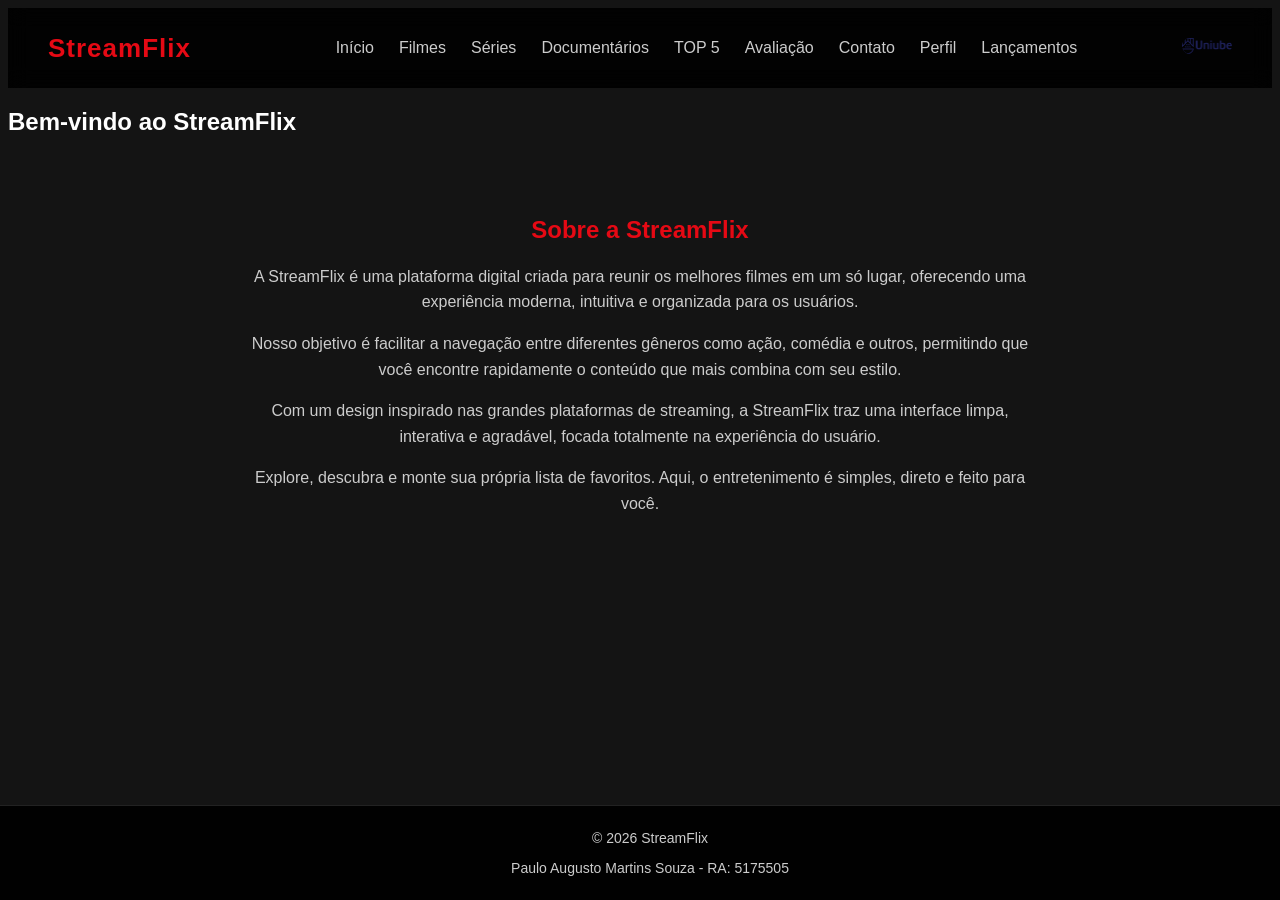
<file: index.html>
<!DOCTYPE html>
<html lang="pt-br">

<head>
    <meta charset="UTF-8">
    <title>StreamFlix</title>
    <link rel="icon" href="imagem/logo.png" type="imagem/png">
    <link rel="stylesheet" href="style.css">
     <!-- Google tag (gtag.js) -->
<script async src="https://www.googletagmanager.com/gtag/js?id=G-LDJSF1TFLN"></script>
<script>
  window.dataLayer = window.dataLayer || [];
  function gtag(){dataLayer.push(arguments);}
  gtag('js', new Date());

  gtag('config', 'G-LDJSF1TFLN');
</script>
</head>

<body>
    <header>
    <nav class="navbar">

        <div class="logo">
            <span>StreamFlix</span>
        </div>

        <ul class="menu">
            <li><a href="index.html">Início</a></li>
            <li><a href="filmes.html">Filmes</a></li>
            <li><a href="series.html">Séries</a></li>
            <li><a href="documentarios.html">Documentários</a></li>
            <li><a href="lista.html">TOP 5</a></li>
            <li><a href="tabela.html">Avaliação</a></li>
            <li><a href="contato.html">Contato</a></li>
            <li><a href="perfil.html">Perfil</a></li>
            <li><a href="lancamentos.html">Lançamentos</a></li>
        </ul>

        <a href="https://www.uniube.br" target="_blank">
            <img src="imagem/uniube.jpg" class="uniube-logo">
        </a>

    </nav>
</header>

    <section class="banner">
        <h1>Bem-vindo ao StreamFlix</h1>
    </section>

    <section class="sobre">
    <h2>Sobre a StreamFlix</h2>

    <p>
        A StreamFlix é uma plataforma digital criada para reunir os melhores filmes em um só lugar,
        oferecendo uma experiência moderna, intuitiva e organizada para os usuários.
    </p>

    <p>
        Nosso objetivo é facilitar a navegação entre diferentes gêneros como ação, comédia e outros,
        permitindo que você encontre rapidamente o conteúdo que mais combina com seu estilo.
    </p>

    <p>
        Com um design inspirado nas grandes plataformas de streaming, a StreamFlix traz uma interface
        limpa, interativa e agradável, focada totalmente na experiência do usuário.
    </p>

    <p>
        Explore, descubra e monte sua própria lista de favoritos. Aqui, o entretenimento é simples,
        direto e feito para você.
    </p>
</section>

    <footer class="footer">
    <p>© 2026 StreamFlix</p>
    <p>Paulo Augusto Martins Souza - RA: 5175505</p>
</footer>
</body>

</html>
</file>
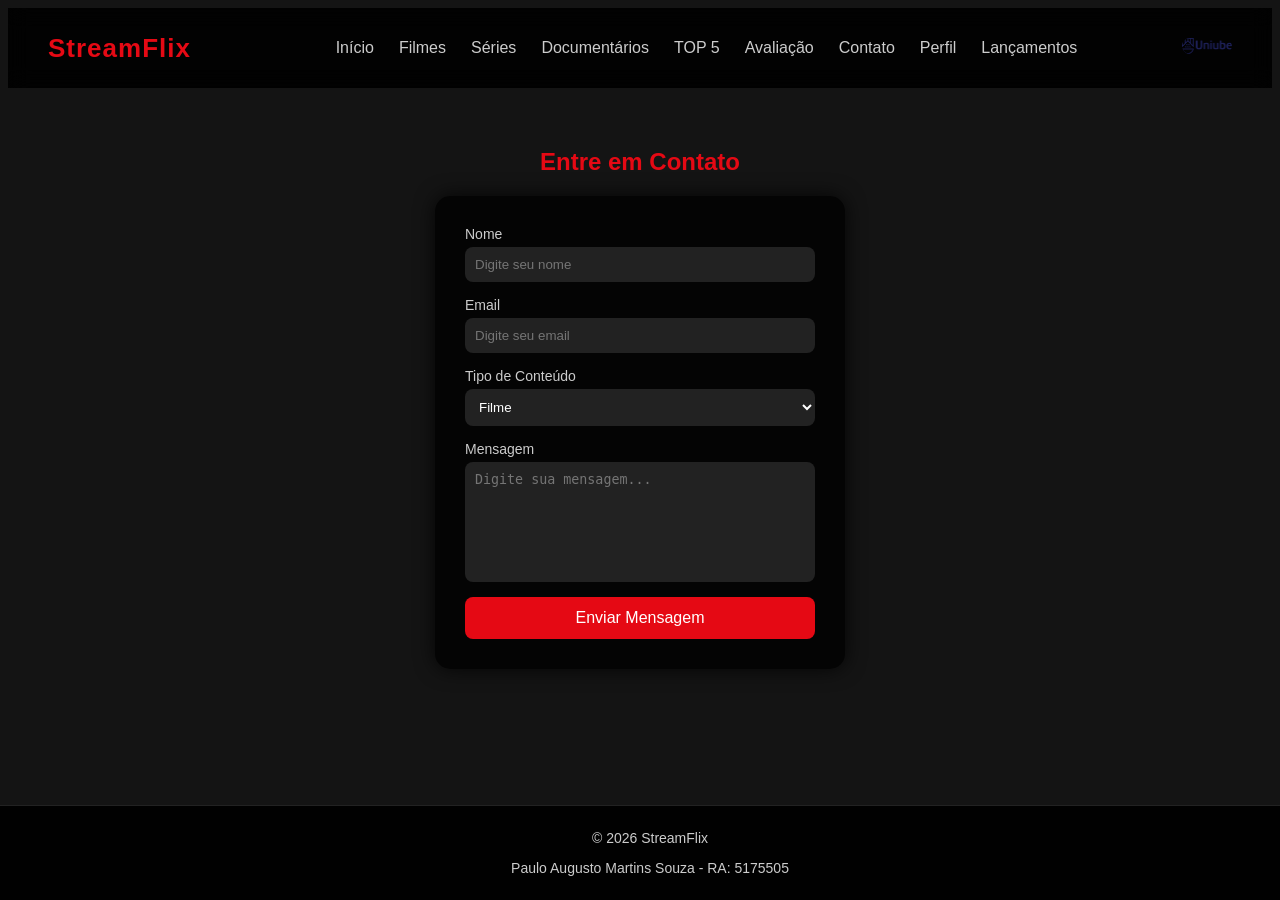
<file: contato.html>
<!DOCTYPE html>
<html lang="pt-br">

<head>
    <meta charset="UTF-8">
    <title>Contato</title>
    <link rel="icon" href="imagem/logo.png" type="imagem/png">
    <link rel="stylesheet" href="style.css">
     <!-- Google tag (gtag.js) -->
<script async src="https://www.googletagmanager.com/gtag/js?id=G-LDJSF1TFLN"></script>
<script>
  window.dataLayer = window.dataLayer || [];
  function gtag(){dataLayer.push(arguments);}
  gtag('js', new Date());

  gtag('config', 'G-LDJSF1TFLN');
</script>
</head>

<body>
    <header>
    <nav class="navbar">

        <div class="logo">
            <span>StreamFlix</span>
        </div>

        <ul class="menu">
            <li><a href="index.html">Início</a></li>
            <li><a href="filmes.html">Filmes</a></li>
            <li><a href="series.html">Séries</a></li>
            <li><a href="documentarios.html">Documentários</a></li>
            <li><a href="lista.html">TOP 5</a></li>
            <li><a href="tabela.html">Avaliação</a></li>
            <li><a href="contato.html">Contato</a></li>
            <li><a href="perfil.html">Perfil</a></li>
            <li><a href="lancamentos.html">Lançamentos</a></li>
        </ul>

        <a href="https://www.uniube.br" target="_blank">
            <img src="imagem/uniube.jpg" class="uniube-logo">
        </a>

    </nav>
</header>
    <section class="contato-container">
    <h1>Entre em Contato</h1>

    <form class="form-contato">
        
        <div class="input-group">
            <label>Nome</label>
            <input type="text" placeholder="Digite seu nome" required>
        </div>

        <div class="input-group">
            <label>Email</label>
            <input type="email" placeholder="Digite seu email" required>
        </div>

        <div class="input-group">
            <label>Tipo de Conteúdo</label>
            <select>
                <option>Filme</option>
                <option>Série</option>
                <option>Documentário</option>
            </select>
        </div>

        <div class="input-group">
            <label>Mensagem</label>
            <textarea placeholder="Digite sua mensagem..." required></textarea>
        </div>

        <button type="submit">Enviar Mensagem</button>

    </form>
</section>
    <footer class="footer">
    <p>© 2026 StreamFlix</p>
    <p>Paulo Augusto Martins Souza - RA: 5175505</p>
</footer>
</body>

</html>
</file>
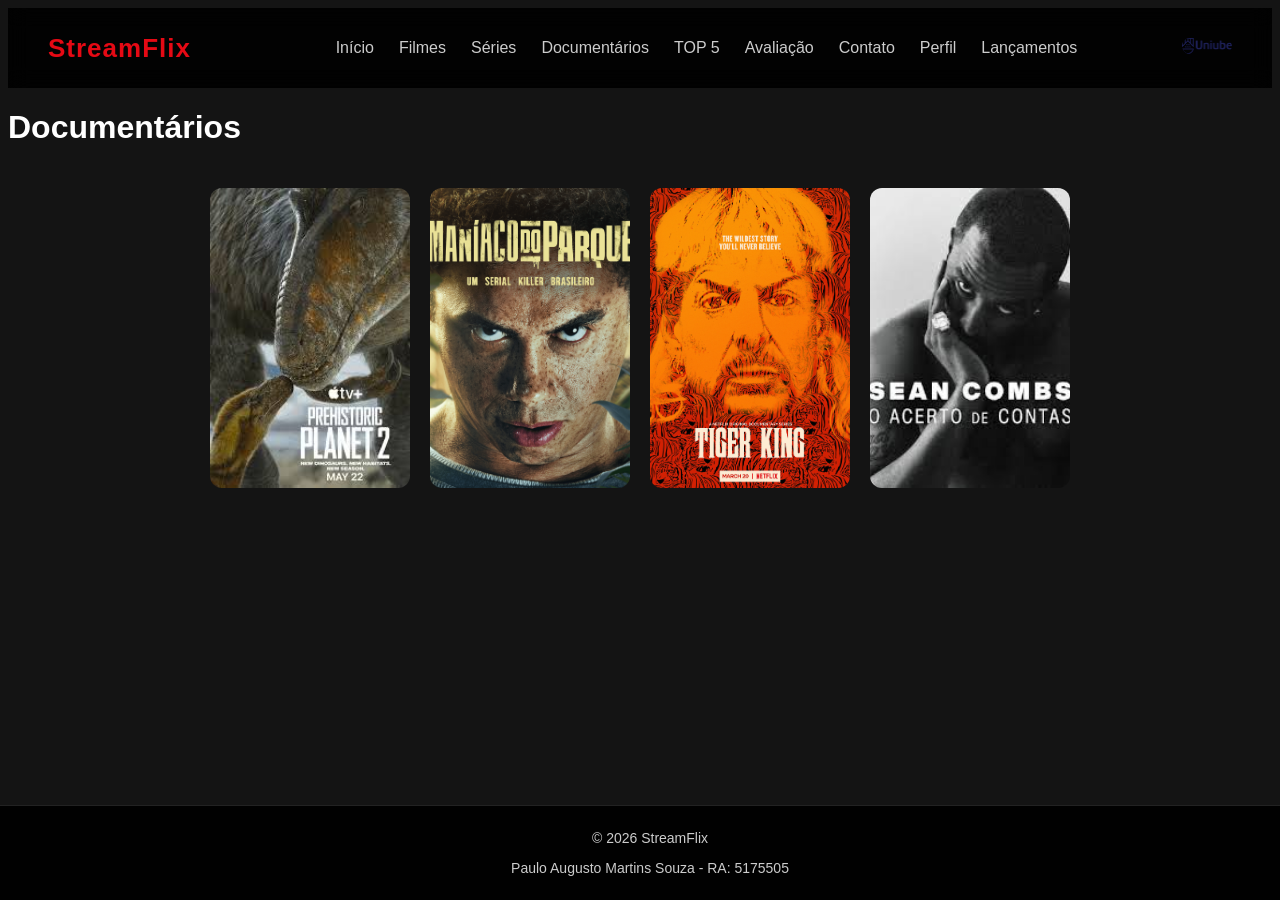
<file: documentarios.html>
<!DOCTYPE html>
<html lang="pt-br">

<head>
    <meta charset="UTF-8">
    <title>Comédia</title>
    <link rel="icon" href="imagem/logo.png" type="imagem/png">
    <link rel="stylesheet" href="style.css">
     <!-- Google tag (gtag.js) -->
<script async src="https://www.googletagmanager.com/gtag/js?id=G-LDJSF1TFLN"></script>
<script>
  window.dataLayer = window.dataLayer || [];
  function gtag(){dataLayer.push(arguments);}
  gtag('js', new Date());

  gtag('config', 'G-LDJSF1TFLN');
</script>
</head>

<body>
    <header>
    <nav class="navbar">

        <div class="logo">
            <span>StreamFlix</span>
        </div>

        <ul class="menu">
            <li><a href="index.html">Início</a></li>
            <li><a href="filmes.html">Filmes</a></li>
            <li><a href="series.html">Séries</a></li>
            <li><a href="documentarios.html">Documentários</a></li>
            <li><a href="lista.html">TOP 5</a></li>
            <li><a href="tabela.html">Avaliação</a></li>
            <li><a href="contato.html">Contato</a></li>
            <li><a href="perfil.html">Perfil</a></li>
            <li><a href="lancamentos.html">Lançamentos</a></li>
        </ul>

        <a href="https://www.uniube.br" target="_blank">
            <img src="imagem/uniube.jpg" class="uniube-logo">
        </a>

    </nav>
</header>
    <h1>Documentários</h1>
    <div class="filmes">
        <img src="imagem/dinossauro.jpg">
        <img src="imagem/maniacodoparque.jpg">
        <img src="imagem/tiger.jpg">
        <img src="imagem/sean.jpg">
    </div>
    <footer class="footer">
    <p>© 2026 StreamFlix</p>
    <p>Paulo Augusto Martins Souza - RA: 5175505</p>
</footer>
</body>

</html>
</file>
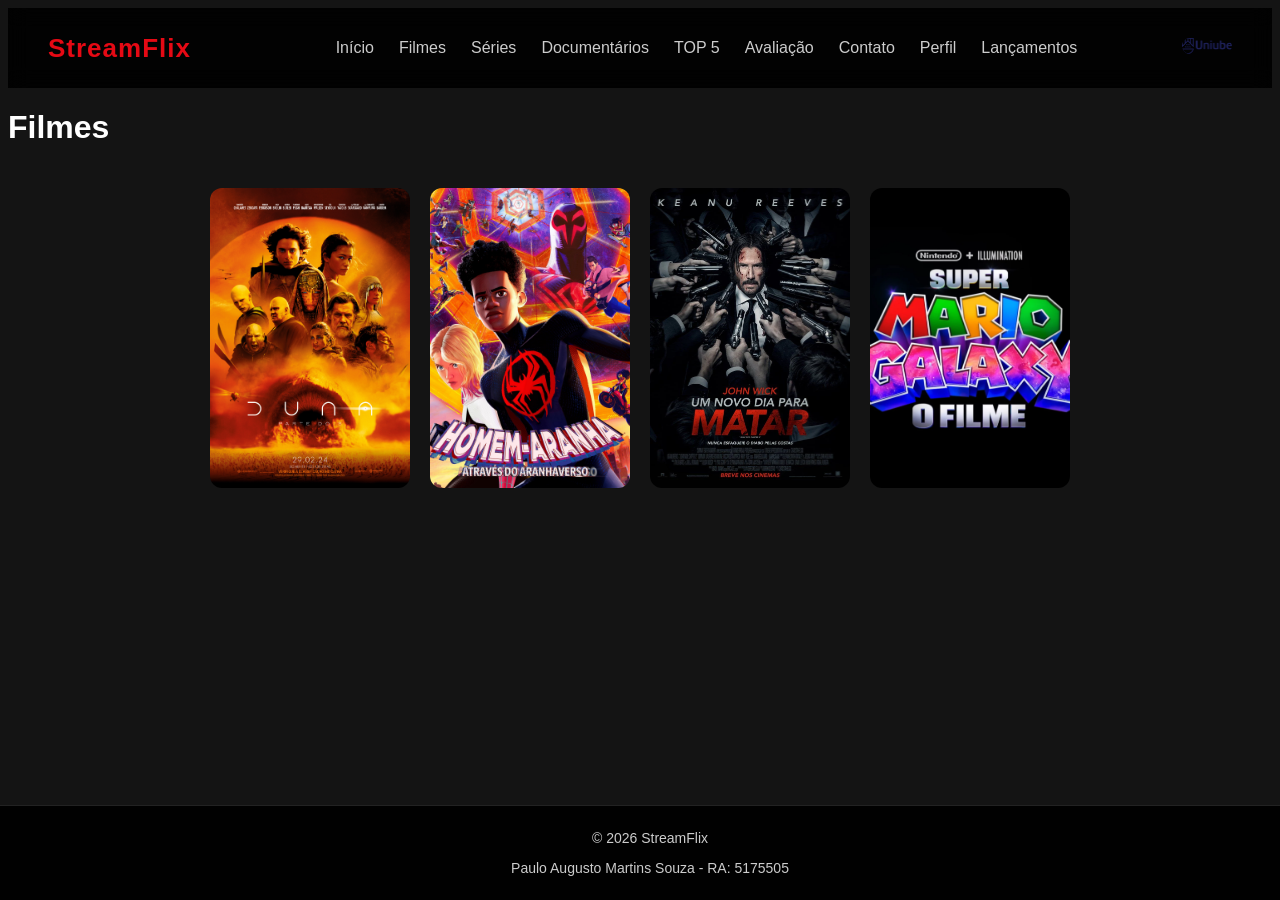
<file: filmes.html>
<!DOCTYPE html>
<html lang="pt-br">

<head>
    <meta charset="UTF-8">
    <title>Filmes</title>
    <link rel="icon" href="imagem/logo.png" type="imagem/png">
    <link rel="stylesheet" href="style.css">
     <!-- Google tag (gtag.js) -->
<script async src="https://www.googletagmanager.com/gtag/js?id=G-LDJSF1TFLN"></script>
<script>
  window.dataLayer = window.dataLayer || [];
  function gtag(){dataLayer.push(arguments);}
  gtag('js', new Date());

  gtag('config', 'G-LDJSF1TFLN');
</script>
</head>

<body>
    <header>
    <nav class="navbar">
        <div class="logo">
            <span>StreamFlix</span>
        </div>

        <ul class="menu">
            <li><a href="index.html">Início</a></li>
            <li><a href="filmes.html">Filmes</a></li>
            <li><a href="series.html">Séries</a></li>
            <li><a href="documentarios.html">Documentários</a></li>
            <li><a href="lista.html">TOP 5</a></li>
            <li><a href="tabela.html">Avaliação</a></li>
            <li><a href="contato.html">Contato</a></li>
            <li><a href="perfil.html">Perfil</a></li>
            <li><a href="lancamentos.html">Lançamentos</a></li>
        </ul>

        <a href="https://www.uniube.br" target="_blank">
            <img src="imagem/uniube.jpg" class="uniube-logo">
        </a>
    </nav>
</header>

    <h1>Filmes</h1>
    <div class="filmes">
        <img src="imagem/duna.jpg">
        <img src="imagem/homemaranha.jpg">
        <img src="imagem/johnwick.jpg">
        <img src="imagem/mario.jpg">
    </div>

    <footer class="footer">
    <p>© 2026 StreamFlix</p>
    <p>Paulo Augusto Martins Souza - RA: 5175505</p>
</footer>
</body>

</html>
</file>
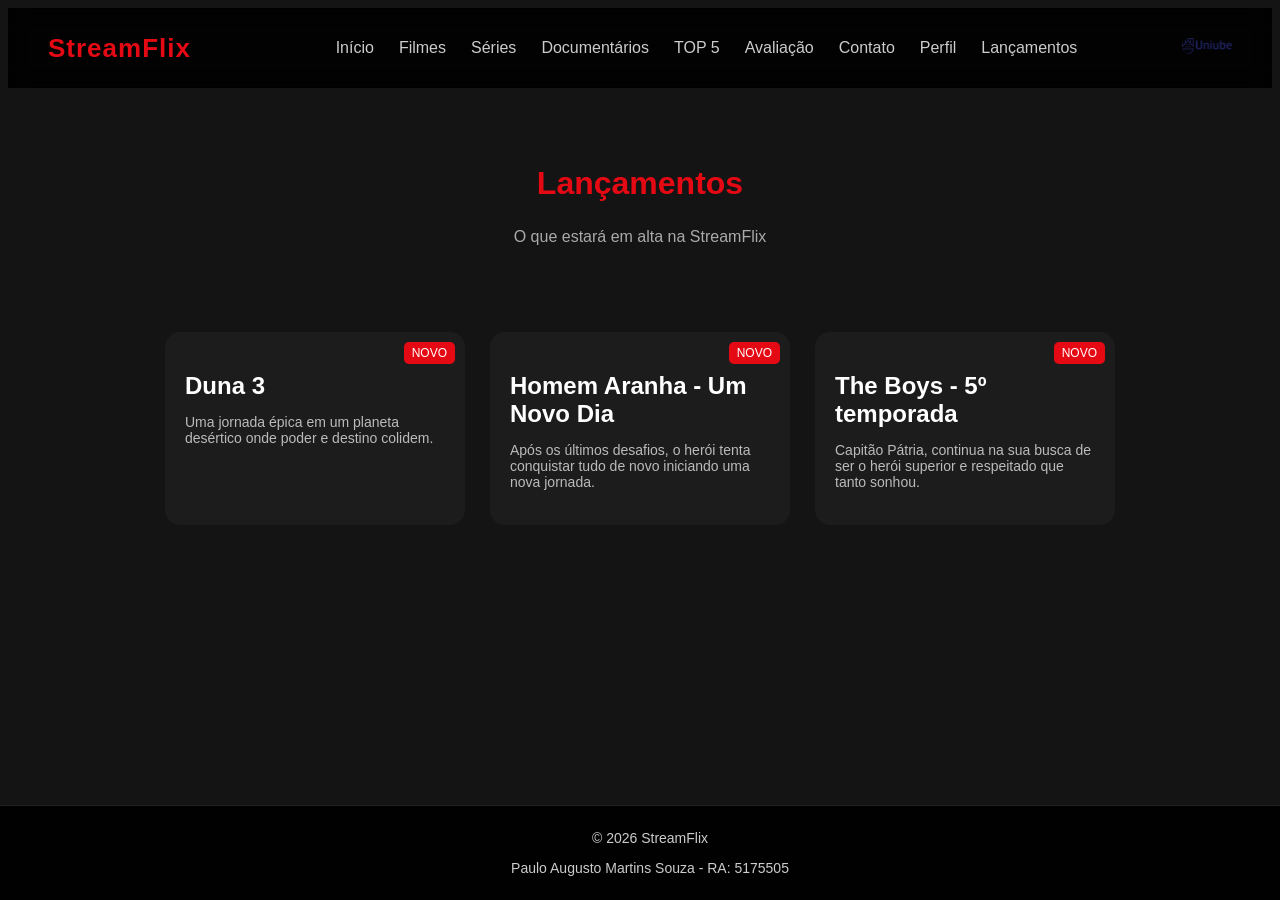
<file: lancamentos.html>
<!DOCTYPE html>
<html lang="pt-br">
<head>
    <meta charset="UTF-8">
    <title>Lançamentos</title>
    <link rel="icon" href="imagem/logo.png" type="image/png">
    <link rel="stylesheet" href="style.css">
     <!-- Google tag (gtag.js) -->
<script async src="https://www.googletagmanager.com/gtag/js?id=G-LDJSF1TFLN"></script>
<script>
  window.dataLayer = window.dataLayer || [];
  function gtag(){dataLayer.push(arguments);}
  gtag('js', new Date());

  gtag('config', 'G-LDJSF1TFLN');
</script>
</head>

<body>

<header>
    <nav class="navbar">
        <div class="logo">
            <span>StreamFlix</span>
        </div>

        <ul class="menu">
            <li><a href="index.html">Início</a></li>
            <li><a href="filmes.html">Filmes</a></li>
            <li><a href="series.html">Séries</a></li>
            <li><a href="documentarios.html">Documentários</a></li>
            <li><a href="lista.html">TOP 5</a></li>
            <li><a href="tabela.html">Avaliação</a></li>
            <li><a href="contato.html">Contato</a></li>
            <li><a href="perfil.html">Perfil</a></li>
            <li><a href="lancamentos.html">Lançamentos</a></li>
        </ul>

        <a href="https://www.uniube.br" target="_blank">
            <img src="imagem/uniube.jpg" class="uniube-logo">
        </a>
    </nav>
</header>

<section class="hero">
    <h1>Lançamentos</h1>
    <p>O que estará em alta na StreamFlix</p>
</section>

<section class="cards-container">

    <div class="card-text">
        <span class="tag">NOVO</span>
        <h2>Duna 3</h2>
        <p>Uma jornada épica em um planeta desértico onde poder e destino colidem.</p>
    </div>

    <div class="card-text">
        <span class="tag">NOVO</span>
        <h2>Homem Aranha - Um Novo Dia</h2>
        <p>Após os últimos desafios, o herói tenta conquistar tudo de novo iniciando uma nova jornada.</p>
    </div>

    <div class="card-text">
        <span class="tag">NOVO</span>
        <h2>The Boys - 5º temporada</h2>
        <p>Capitão Pátria, continua na sua busca de ser o herói superior e respeitado que tanto sonhou.</p>
    </div>

</section>

<footer class="footer">
    <p>© 2026 StreamFlix</p>
    <p>Paulo Augusto Martins Souza - RA: 5175505</p>
</footer>

</body>
</html>
</file>
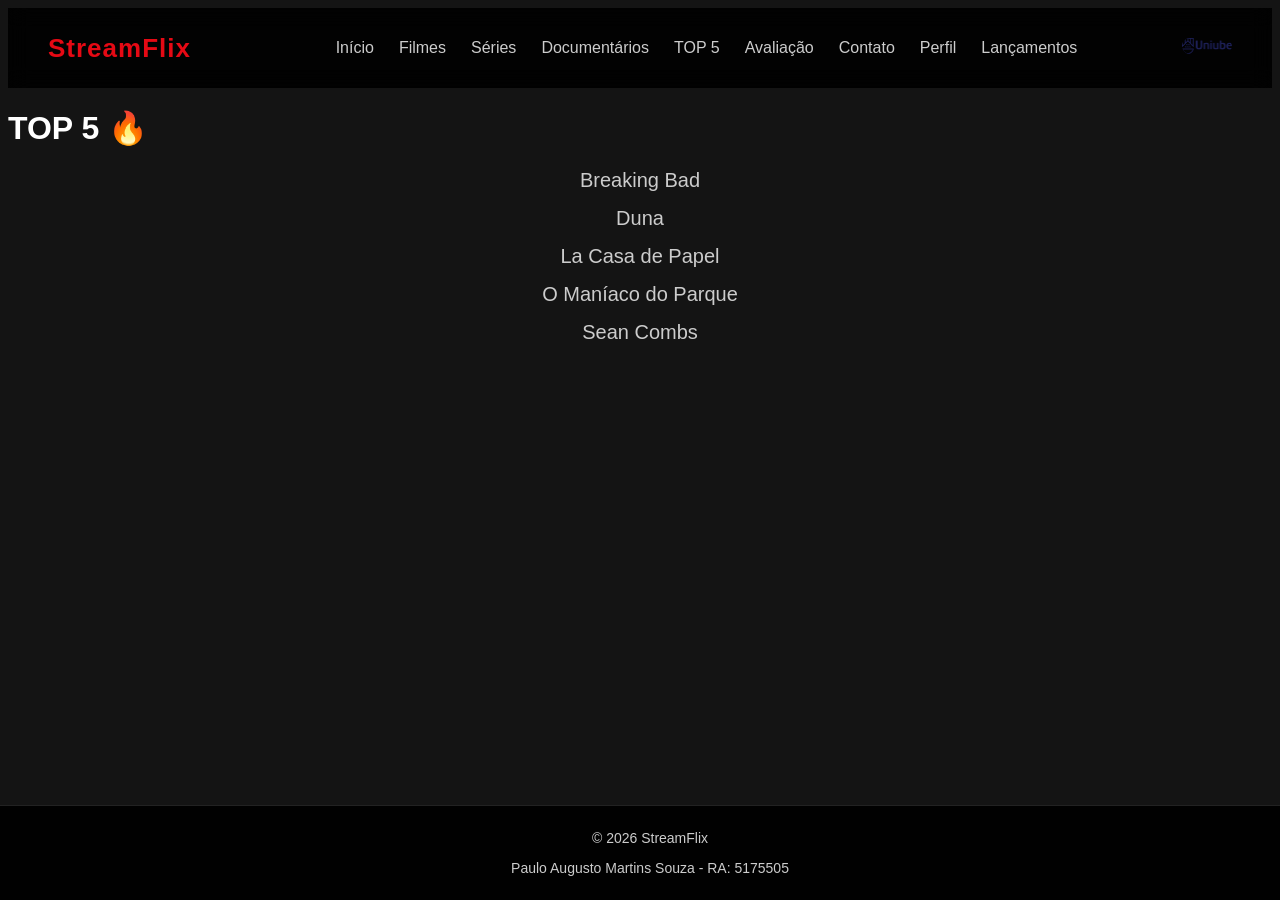
<file: lista.html>
<!DOCTYPE html>
<html lang="pt-br">

<head>
    <meta charset="UTF-8">
    <title>Lista</title>
    <link rel="icon" href="imagem/logo.png" type="imagem/png">
    <link rel="stylesheet" href="style.css">
    <!-- Google tag (gtag.js) -->
<script async src="https://www.googletagmanager.com/gtag/js?id=G-LDJSF1TFLN"></script>
<script>
  window.dataLayer = window.dataLayer || [];
  function gtag(){dataLayer.push(arguments);}
  gtag('js', new Date());

  gtag('config', 'G-LDJSF1TFLN');
</script>
</head>

<body>
    <header>
    <nav class="navbar">

        <div class="logo">
            <span>StreamFlix</span>
        </div>

        <ul class="menu">
            <li><a href="index.html">Início</a></li>
            <li><a href="filmes.html">Filmes</a></li>
            <li><a href="series.html">Séries</a></li>
            <li><a href="documentarios.html">Documentários</a></li>
            <li><a href="lista.html">TOP 5</a></li>
            <li><a href="tabela.html">Avaliação</a></li>
            <li><a href="contato.html">Contato</a></li>
            <li><a href="perfil.html">Perfil</a></li>
            <li><a href="lancamentos.html">Lançamentos</a></li>
        </ul>

        <a href="https://www.uniube.br" target="_blank">
            <img src="imagem/uniube.jpg" class="uniube-logo">
        </a>

    </nav>
</header>
    <h1>TOP 5 🔥</h1>
    <ul class="lista-filmes">
    <li><a href="series.html">Breaking Bad</a></li>
    <li><a href="filmes.html">Duna</a></li>
    <li><a href="series.html">La Casa de Papel</a></li>
    <li><a href="documentarios.html">O Maníaco do Parque</a></li>
    <li><a href="documentarios.html">Sean Combs</a></li>
</ul>
    <footer class="footer">
    <p>© 2026 StreamFlix</p>
    <p>Paulo Augusto Martins Souza - RA: 5175505</p>
</footer>
</body>

</html>
</file>
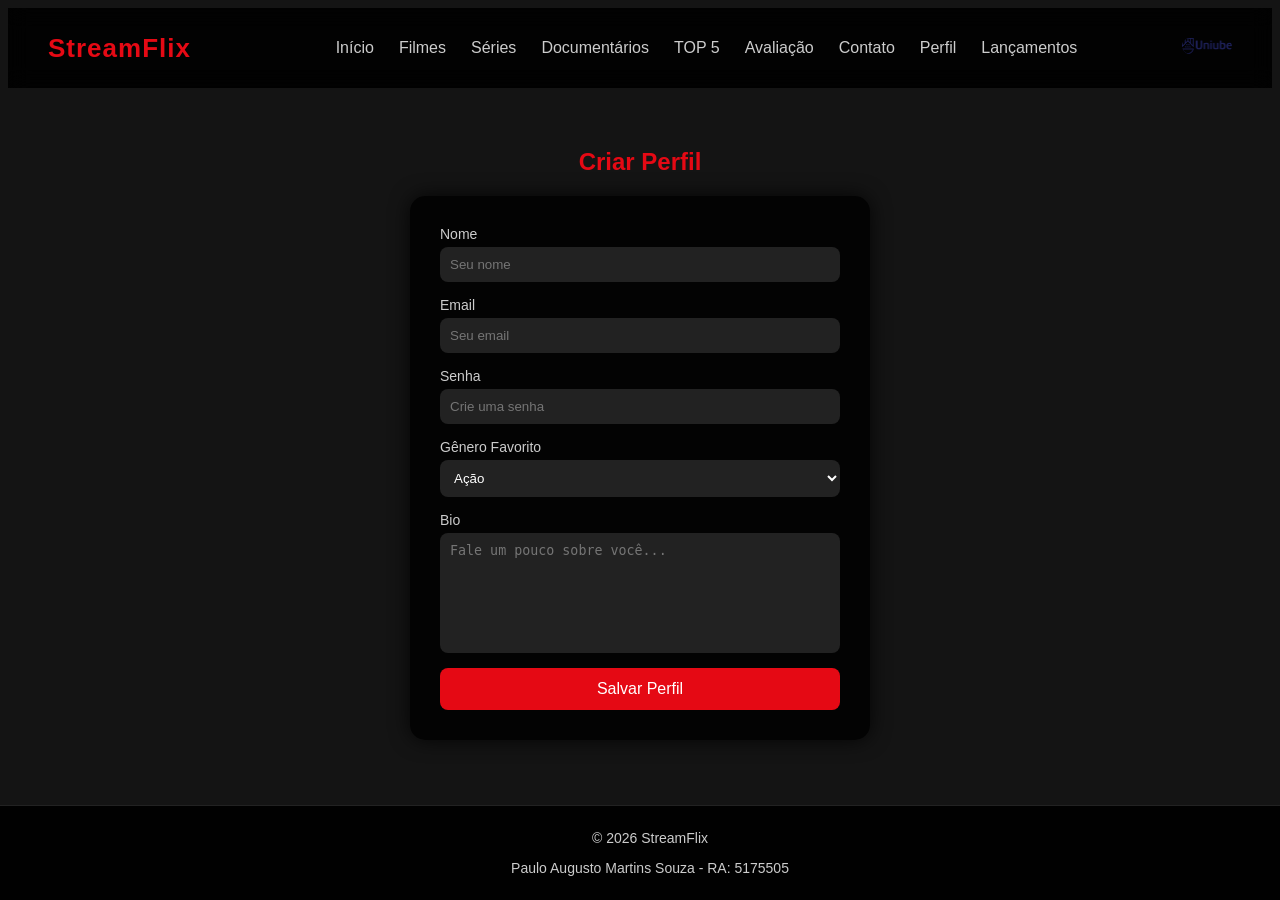
<file: perfil.html>
<!DOCTYPE html>
<html lang="pt-br">

<head>
    <meta charset="UTF-8">
    <title>Perfil</title>
    <link rel="icon" href="imagem/logo.png" type="image/png">
    <link rel="stylesheet" href="style.css">
    <!-- Google tag (gtag.js) -->
<script async src="https://www.googletagmanager.com/gtag/js?id=G-LDJSF1TFLN"></script>
<script>
  window.dataLayer = window.dataLayer || [];
  function gtag(){dataLayer.push(arguments);}
  gtag('js', new Date());

  gtag('config', 'G-LDJSF1TFLN');
</script>
</head>

<body>

<header>
    <nav class="navbar">

        <div class="logo">
            <span>StreamFlix</span>
        </div>

        <ul class="menu">
            <li><a href="index.html">Início</a></li>
            <li><a href="filmes.html">Filmes</a></li>
            <li><a href="series.html">Séries</a></li>
            <li><a href="documentarios.html">Documentários</a></li>
            <li><a href="lista.html">TOP 5</a></li>
            <li><a href="tabela.html">Avaliação</a></li>
            <li><a href="contato.html">Contato</a></li>
            <li><a href="perfil.html">Perfil</a></li>
            <li><a href="lancamentos.html">Lançamentos</a></li>
        </ul>

        <a href="https://www.uniube.br" target="_blank">
            <img src="imagem/uniube.jpg" class="uniube-logo">
        </a>

    </nav>
</header>

<section class="perfil-container">
    <h1>Criar Perfil</h1>

    <form class="perfil-form">

        <div class="input-group">
            <label>Nome</label>
            <input type="text" placeholder="Seu nome" required>
        </div>

        <div class="input-group">
            <label>Email</label>
            <input type="email" placeholder="Seu email" required>
        </div>

        <div class="input-group">
            <label>Senha</label>
            <input type="password" placeholder="Crie uma senha" required>
        </div>

        <div class="input-group">
            <label>Gênero Favorito</label>
            <select>
                <option>Ação</option>
                <option>Comédia</option>
                <option>Drama</option>
                <option>Terror</option>
                <option>Ficção Científica</option>
            </select>
        </div>


        <div class="input-group">
            <label>Bio</label>
            <textarea placeholder="Fale um pouco sobre você..."></textarea>
        </div>

        <button type="submit">Salvar Perfil</button>

    </form>
</section>

<footer class="footer">
    <p>© 2026 StreamFlix</p>
    <p>Paulo Augusto Martins Souza - RA: 5175505</p>
</footer>

</body>
</html>
</file>
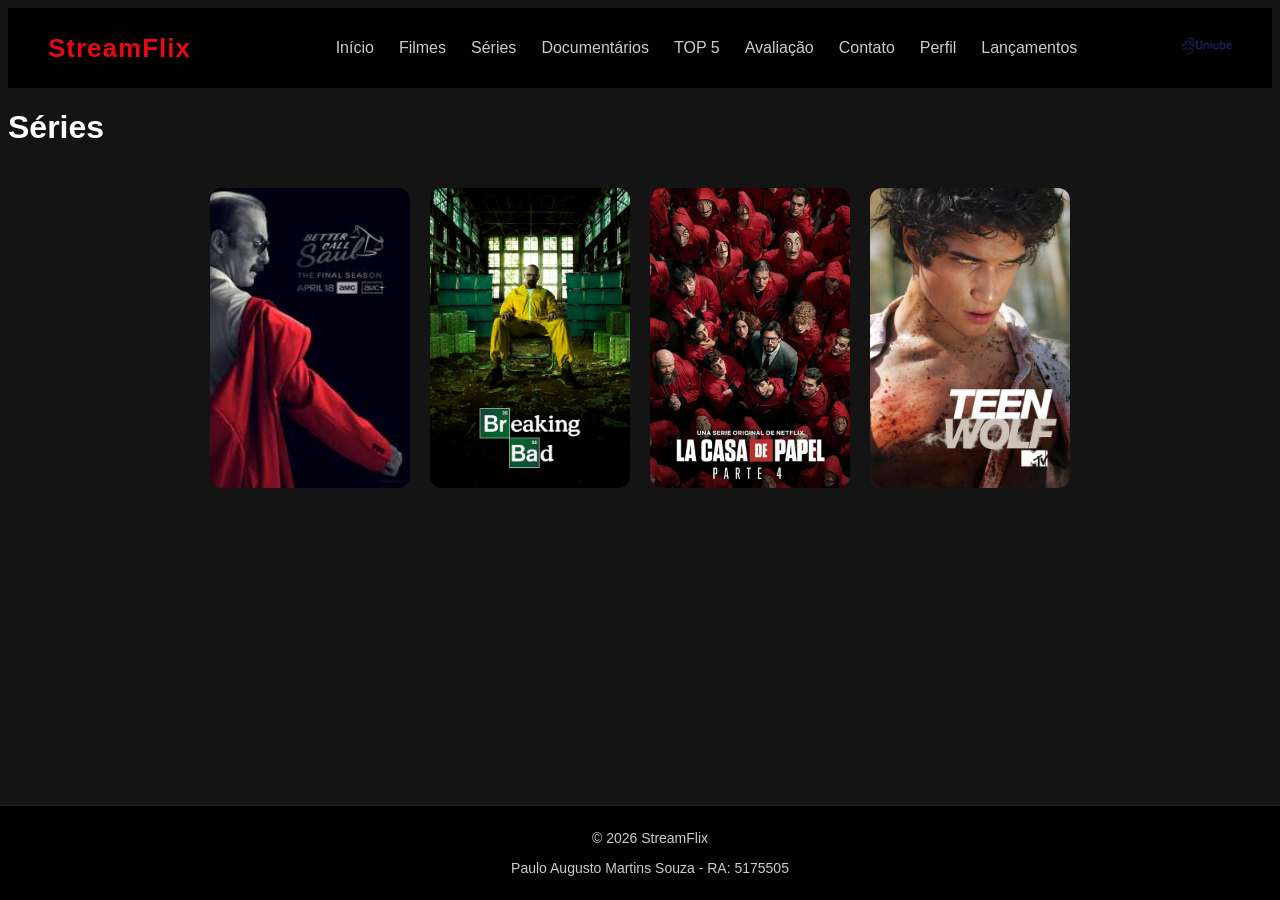
<file: series.html>
<!DOCTYPE html>
<html lang="pt-br">

<head>
    <meta charset="UTF-8">
    <title>Séries</title>
    <link rel="icon" href="imagem/logo.png" type="imagem/png">
    <link rel="stylesheet" href="style.css">
    <!-- Google tag (gtag.js) -->
<script async src="https://www.googletagmanager.com/gtag/js?id=G-LDJSF1TFLN"></script>
<script>
  window.dataLayer = window.dataLayer || [];
  function gtag(){dataLayer.push(arguments);}
  gtag('js', new Date());

  gtag('config', 'G-LDJSF1TFLN');
</script>
</head>

<body>
    <header>
    <nav class="navbar">

        <div class="logo">
            <span>StreamFlix</span>
        </div>

        <ul class="menu">
            <li><a href="index.html">Início</a></li>
            <li><a href="filmes.html">Filmes</a></li>
            <li><a href="series.html">Séries</a></li>
            <li><a href="documentarios.html">Documentários</a></li>
            <li><a href="lista.html">TOP 5</a></li>
            <li><a href="tabela.html">Avaliação</a></li>
            <li><a href="contato.html">Contato</a></li>
            <li><a href="perfil.html">Perfil</a></li>
            <li><a href="lancamentos.html">Lançamentos</a></li>
        </ul>

        <a href="https://www.uniube.br" target="_blank">
            <img src="imagem/uniube.jpg" class="uniube-logo">
        </a>

    </nav>
</header>
    <h1>Séries</h1>
    <div class="filmes">
        <img src="imagem/better.jpg">
        <img src="imagem/breakingbad.jpg">
        <img src="imagem/lacasadepapel.jpg">
        <img src="imagem/teamwolf.jpg">
    </div>
    <footer class="footer">
    <p>© 2026 StreamFlix</p>
    <p>Paulo Augusto Martins Souza - RA: 5175505</p>
</footer>
</body>

</html>
</file>
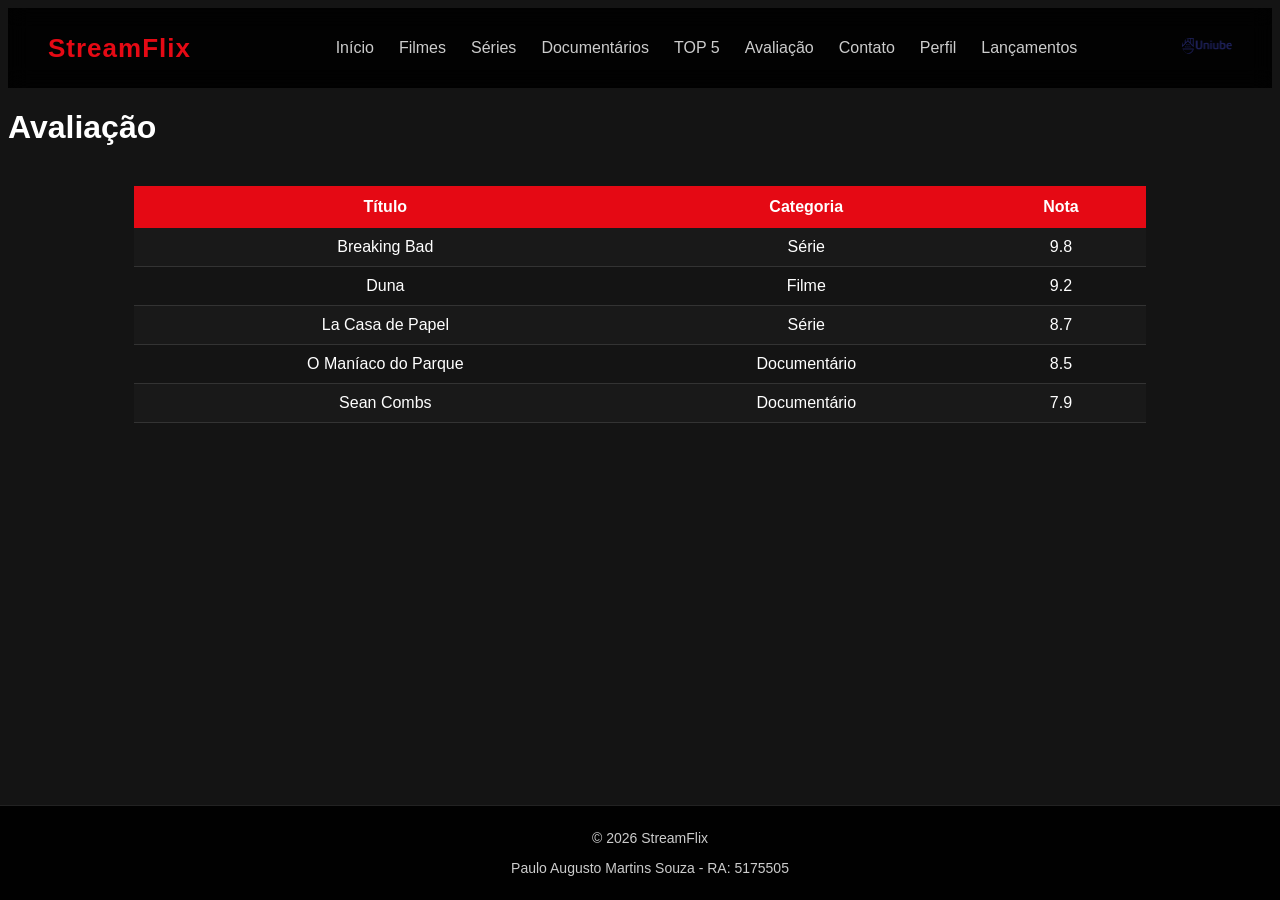
<file: tabela.html>
<!DOCTYPE html>
<html lang="pt-br">

<head>
    <meta charset="UTF-8">
    <title>Tabela</title>
    <link rel="icon" href="imagem/logo.png" type="imagem/png">
    <link rel="stylesheet" href="style.css">

    <!-- Google tag (gtag.js) -->
<script async src="https://www.googletagmanager.com/gtag/js?id=G-LDJSF1TFLN"></script>
<script>
  window.dataLayer = window.dataLayer || [];
  function gtag(){dataLayer.push(arguments);}
  gtag('js', new Date());

  gtag('config', 'G-LDJSF1TFLN');
</script>
</head>

<body>
    <header>
    <nav class="navbar">

        <div class="logo">
            <span>StreamFlix</span>
        </div>

        <ul class="menu">
            <li><a href="index.html">Início</a></li>
            <li><a href="filmes.html">Filmes</a></li>
            <li><a href="series.html">Séries</a></li>
            <li><a href="documentarios.html">Documentários</a></li>
            <li><a href="lista.html">TOP 5</a></li>
            <li><a href="tabela.html">Avaliação</a></li>
            <li><a href="contato.html">Contato</a></li>
            <li><a href="perfil.html">Perfil</a></li>
            <li><a href="lancamentos.html">Lançamentos</a></li>
        </ul>

        <a href="https://www.uniube.br" target="_blank">
            <img src="imagem/uniube.jpg" class="uniube-logo">
        </a>

    </nav>
</header>
    <h1>Avaliação</h1>
    <table class="tabela-filmes">
    <tr>
        <th>Título</th>
        <th>Categoria</th>
        <th>Nota</th>
    </tr>

<tr>
        <td>Breaking Bad</td>
        <td>Série</td>
        <td>9.8</td>
    </tr>

    <tr>
        <td>Duna</td>
        <td>Filme</td>
        <td>9.2</td>
    </tr>

    

    <tr>
        <td>La Casa de Papel</td>
        <td>Série</td>
        <td>8.7</td>
    </tr>

    <tr>
        <td>O Maníaco do Parque</td>
        <td>Documentário</td>
        <td>8.5</td>
    </tr>

    <tr>
        <td>Sean Combs</td>
        <td>Documentário</td>
        <td>7.9</td>
    </tr>
</table>
    <footer class="footer">
    <p>© 2026 StreamFlix</p>
    <p>Paulo Augusto Martins Souza - RA: 5175505</p>
</footer>
</body>

</html>
</file>
<file: style.css>
body {
    background: #141414;
    color: white;
    font-family: Arial;
}

img {
    border-radius: 10px;
}

footer {
    text-align: center;
    margin-top: 20px;
}

.filmes {
    display: flex;
    justify-content: center; /* CENTRALIZA HORIZONTAL */
    gap: 20px;
    flex-wrap: wrap; /* quebra linha se precisar */
    padding: 20px;
}

.filmes img {
    width: 200px;
    height: 300px;
    object-fit: cover; /* mantém proporção cortando o excesso */
    border-radius: 12px;
    transition: all 0.3s ease;
    cursor: pointer;
}

/* efeito estilo Netflix */
.filmes img:hover {
    transform: scale(1.1);
    box-shadow: 0 0 20px rgba(229, 9, 20, 0.8);
}

.navbar {
    display: flex;
    align-items: center;
    justify-content: space-between;
    background: rgba(0, 0, 0, 0.9);
    padding: 15px 40px;
    position: sticky;
    top: 0;
    z-index: 1000;
    backdrop-filter: blur(10px);
}

/* LOGO */
.logo span {
    color: #e50914;
    font-size: 26px;
    font-weight: bold;
    letter-spacing: 1px;
}

/* MENU */
.menu {
    list-style: none;
    display: flex;
    gap: 25px;
}

.menu li a {
    text-decoration: none;
    color: #ccc;
    font-size: 16px;
    position: relative;
    transition: 0.3s;
}

/* efeito underline animado */
.menu li a::after {
    content: "";
    position: absolute;
    left: 0;
    bottom: -5px;
    width: 0%;
    height: 2px;
    background: #e50914;
    transition: 0.3s;
}

.menu li a:hover {
    color: white;
}

.menu li a:hover::after {
    width: 100%;
}

/* LOGO UNIUBE */
.uniube-logo {
    width: 50px;
    transition: 0.3s;
}

.uniube-logo:hover {
    transform: scale(1.1);
}

.footer {
    position: fixed;
    bottom: 0;
    left: 0;
    width: 100%;
    
    background: rgba(0, 0, 0, 0.95);
    color: #ccc;
    
    text-align: center;
    padding: 10px;
    
    font-size: 14px;
    border-top: 1px solid #222;
    
    backdrop-filter: blur(5px);
}

.sobre {
    max-width: 800px;
    margin: 40px auto;
    padding: 20px;
    text-align: center;
}

.sobre h2 {
    color: #e50914;
    margin-bottom: 20px;
}

.sobre p {
    color: #ccc;
    line-height: 1.6;
    margin-bottom: 15px;
}

.lista-filmes {
    list-style: none;
    text-align: center;
    padding: 0;
}

.lista-filmes li {
    margin: 15px 0;
}

.lista-filmes a {
    text-decoration: none;
    color: #ccc;
    font-size: 20px;
    transition: 0.3s;
}

/* efeito ao passar o mouse */
.lista-filmes a:hover {
    color: #e50914;
    font-size: 22px;
}

.tabela-filmes {
    width: 80%;
    margin: 40px auto;
    border-collapse: collapse;
    text-align: center;
}

.tabela-filmes th {
    background: #e50914;
    color: white;
    padding: 12px;
}

.tabela-filmes td {
    padding: 10px;
    border-bottom: 1px solid #333;
}

/* efeito ao passar o mouse */
.tabela-filmes tr:hover {
    background: rgba(255, 255, 255, 0.05);
}

/* zebra (linhas alternadas) */
.tabela-filmes tr:nth-child(even) {
    background: rgba(255, 255, 255, 0.02);
}

.contato-container {
    display: flex;
    flex-direction: column;
    align-items: center;
    margin-top: 40px;
}

.contato-container h1 {
    color: #e50914;
    margin-bottom: 20px;
}

.form-contato {
    background: rgba(0, 0, 0, 0.8);
    padding: 30px;
    border-radius: 15px;
    width: 350px;
    box-shadow: 0 0 20px rgba(0,0,0,0.8);
}

.input-group {
    display: flex;
    flex-direction: column;
    margin-bottom: 15px;
}

.input-group label {
    margin-bottom: 5px;
    color: #ccc;
    font-size: 14px;
}

.input-group input,
.input-group textarea,
.input-group select {
    padding: 10px;
    border: none;
    border-radius: 8px;
    background: #222;
    color: white;
    outline: none;
    transition: 0.3s;
}

.input-group input:focus,
.input-group textarea:focus,
.input-group select:focus {
    border: 1px solid #e50914;
}

textarea {
    resize: none;
    height: 100px;
}

button {
    width: 100%;
    padding: 12px;
    border: none;
    border-radius: 8px;
    background: #e50914;
    color: white;
    font-size: 16px;
    cursor: pointer;
    transition: 0.3s;
}

button:hover {
    background: #ff1f1f;
    transform: scale(1.03);
}

.perfil-container {
    display: flex;
    flex-direction: column;
    align-items: center;
    margin-top: 40px;
}

.perfil-container h1 {
    color: #e50914;
    margin-bottom: 20px;
}

.perfil-form {
    background: rgba(0, 0, 0, 0.85);
    padding: 30px;
    border-radius: 15px;
    width: 400px;
    box-shadow: 0 0 20px rgba(0,0,0,0.8);
}

/* HERO */
.hero {
    text-align: center;
    padding: 50px 20px;
}

.hero h1 {
    color: #e50914;
    font-size: 32px;
}

.hero p {
    color: #aaa;
}

/* CARDS TEXTO */
.cards-container {
    display: flex;
    justify-content: center;
    gap: 25px;
    flex-wrap: wrap;
    padding: 20px;
}

.card-text {
    background: #1c1c1c;
    border-radius: 15px;
    padding: 20px;
    width: 260px;
    position: relative;
    transition: 0.3s;
}

.card-text h2 {
    margin-bottom: 10px;
}

.card-text p {
    color: #bbb;
    font-size: 14px;
    margin-bottom: 15px;
}

.card-text a {
    text-decoration: none;
    background: #e50914;
    color: white;
    padding: 8px 12px;
    border-radius: 6px;
    font-size: 14px;
}

.card-text:hover {
    transform: translateY(-5px);
    box-shadow: 0 0 15px rgba(229, 9, 20, 0.4);
}

/* TAG */
.tag {
    position: absolute;
    top: 10px;
    right: 10px;
    background: #e50914;
    padding: 4px 8px;
    font-size: 12px;
    border-radius: 5px;
}
</file>
